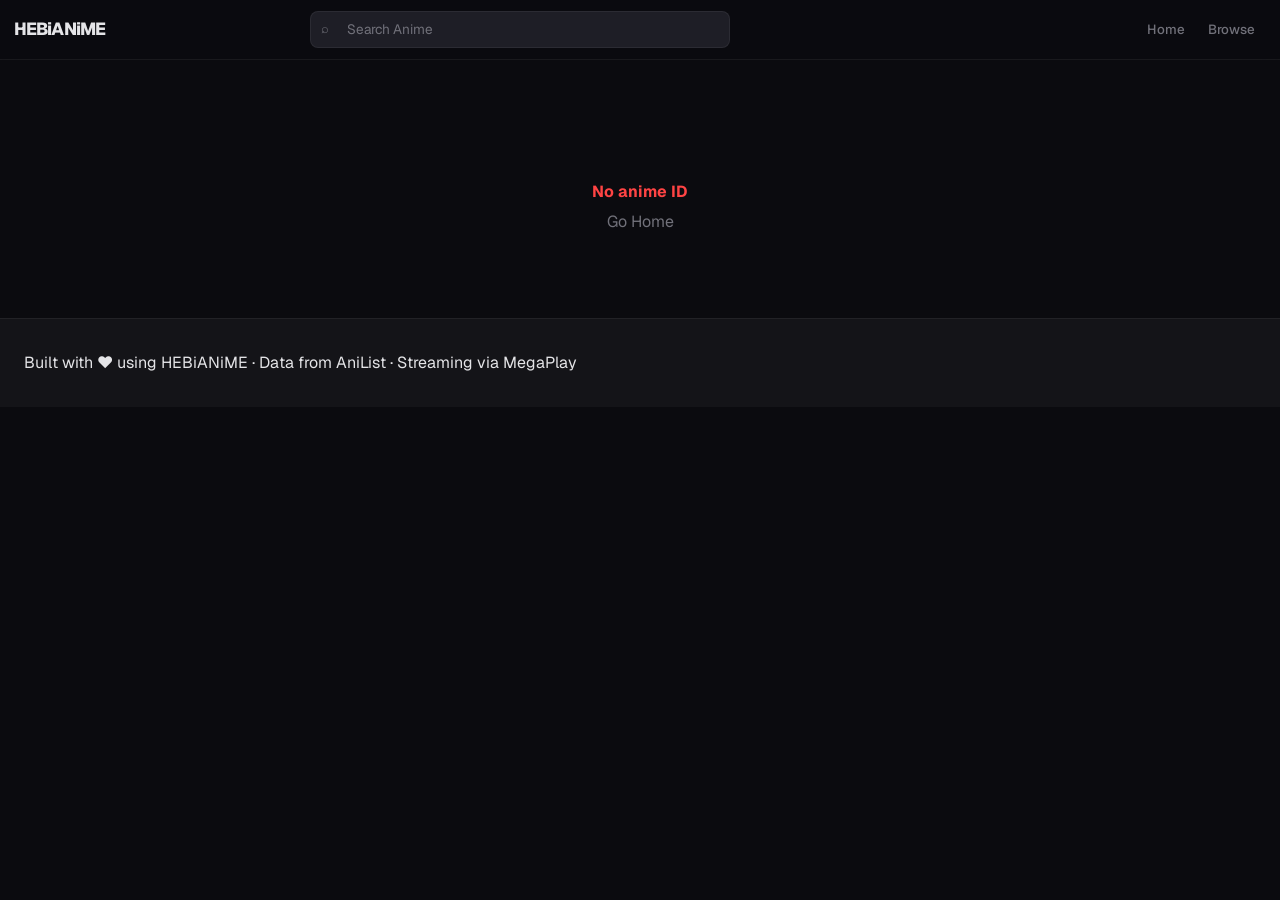
<file: anime.html>
<!DOCTYPE html>
<html lang="en">
<head>
  <meta charset="UTF-8" />
  <meta name="viewport" content="width=device-width, initial-scale=1.0" />
  <title>Anime Details — HEBiANiME</title>

  <!-- SEO Core (updated dynamically by anime.js) -->
  <meta id="meta-desc" name="description" content="Watch this anime in HD on HEBiANiME. Stream subbed and dubbed episodes free." />
  <meta name="robots" content="index, follow, max-image-preview:large, max-snippet:-1" />
  <meta name="author" content="HEBiANiME" />
  <link id="canonical" rel="canonical" href="https://hebianime.com/anime.html" />

  <!-- Open Graph -->
  <meta property="og:type" content="video.tv_show" />
  <meta property="og:site_name" content="HEBiANiME" />
  <meta id="og-title" property="og:title" content="Watch Anime — HEBiANiME" />
  <meta id="og-desc" property="og:description" content="Watch this anime in HD on HEBiANiME." />
  <meta id="og-image" property="og:image" content="https://hebianime.com/og-image.jpg" />
  <meta property="og:image:width" content="460" />
  <meta property="og:image:height" content="650" />
  <meta id="og-url" property="og:url" content="https://hebianime.com/anime.html" />
  <meta property="og:locale" content="en_US" />

  <!-- Twitter Card -->
  <meta name="twitter:card" content="summary_large_image" />
  <meta id="tw-title" name="twitter:title" content="Watch Anime — HEBiANiME" />
  <meta id="tw-desc" name="twitter:description" content="Watch this anime in HD on HEBiANiME." />
  <meta id="tw-image" name="twitter:image" content="https://hebianime.com/og-image.jpg" />

  <!-- PWA + App -->
  <meta name="theme-color" content="#0B0B10" />
  <meta name="format-detection" content="telephone=no" />
  <meta name="apple-mobile-web-app-capable" content="yes" />
  <meta name="apple-mobile-web-app-status-bar-style" content="black-translucent" />
  <meta name="apple-mobile-web-app-title" content="HEBiANiME" />
  <link rel="manifest" href="/manifest.json" />

  <link rel="stylesheet" href="css/style.css" />
  <link rel="preconnect" href="https://fonts.googleapis.com">
  <link rel="preconnect" href="https://fonts.gstatic.com" crossorigin>
  <link href="https://fonts.googleapis.com/css2?family=Bebas+Neue&family=Geist:wght@100..900&family=Inter:wght@400;500;600;700;800;900&display=swap" rel="stylesheet">
  <link rel="stylesheet" href="https://cdnjs.cloudflare.com/ajax/libs/font-awesome/6.5.0/css/all.min.css" />
  <link rel="icon" type="image/jpeg" href="favicon.jpg" />
  <link rel="preconnect" href="https://graphql.anilist.co" />
  <link rel="preconnect" href="https://s4.anilist.co" crossorigin />
  <link rel="dns-prefetch" href="https://graphql.anilist.co" />
  <link rel="dns-prefetch" href="https://s4.anilist.co" />
</head>
<body>

<nav class="navbar">
  <a class="nav-logo" href="index.html">HEBiANiME</a>
  <div class="nav-search-wrap">
    <span class="nav-s-icon">⌕</span>
    <input type="text" id="navSearch" placeholder="Search Anime" autocomplete="off" />
  </div>
  <div class="nav-right">
    <div class="nav-links">
      <a href="index.html">Home</a>
      <a href="search.html">Browse</a>
    </div>
  </div>
</nav>

<main class="main" id="mainContent">
  <div class="loading-wrap" style="min-height:80vh">
    <div class="spinner"></div>
    <p class="loading-text">Loading anime details...</p>
  </div>
</main>

<footer class="footer">
  <p>Built with ❤️ using <span>HEBiANiME</span> · Data from AniList · Streaming via MegaPlay</p>
</footer>

<script src="js/api.js"></script>
<script src="js/anime.js"></script>
<script>
  document.getElementById('navSearch').addEventListener('keydown', (e) => {
    if (e.key === 'Enter' && e.target.value.trim()) {
      window.location.href = `search.html?q=${encodeURIComponent(e.target.value.trim())}`;
    }
  });
</script>
</body>
</html>
</file>
<file: css/style.css>
/* ===== DESIGN SYSTEM — Miruro-inspired ===== */
:root {
  --bg:       #0b0b0f;
  --bg2:      #141418;
  --bg3:      #1e1e26;
  --border:   rgba(255,255,255,0.06);
  --border-h: rgba(255,255,255,0.12);

  --accent:    #B5A8FF;
  --accent-tr: rgba(181,168,255,0.10);
  --orange:    #FF9663;
  --green:     #2ddb6f;
  --red:       #FF4444;

  --text:       #e4e4e7;
  --text-muted: #71717a;
  --text-dim:   #3f3f46;

  --nav-h:    60px;
  --sidebar:  320px;
  --radius:   10px;
  --radius-sm:6px;
  --max-w:    1580px;
}

/* ===== RESET ===== */
*,*::before,*::after{box-sizing:border-box;margin:0;padding:0}
html{scroll-behavior:smooth}
body{
  font-family:'Geist','Inter',-apple-system,'Segoe UI',system-ui,sans-serif;
  background:var(--bg);color:var(--text);line-height:1.5;min-height:100vh;
  -webkit-font-smoothing:antialiased;
}
a{color:inherit;text-decoration:none}
img{display:block;max-width:100%}
button{cursor:pointer;border:none;background:none;font:inherit;color:inherit}
ul,ol{list-style:none}
input,textarea{font:inherit}

::-webkit-scrollbar{width:3px;height:3px}
::-webkit-scrollbar-track{background:transparent}
::-webkit-scrollbar-thumb{background:var(--bg3);border-radius:2px}

/* ===== NAVBAR ===== */
.navbar{
  position:fixed;top:0;left:0;right:0;z-index:200;
  height:var(--nav-h);
  background:rgba(11,11,15,0.8);
  backdrop-filter:blur(24px) saturate(1.6);
  -webkit-backdrop-filter:blur(24px) saturate(1.6);
  border-bottom:1px solid var(--border);
  display:flex;align-items:center;padding:0 14px;gap:10px;
}
.nav-logo{
  font-size:1.1rem;font-weight:800;letter-spacing:-0.05em;
  white-space:nowrap;flex-shrink:0;color:var(--text);
}
.nav-logo em{font-style:normal;color:var(--accent)}
.nav-search-wrap{
  flex:1;max-width:420px;min-width:0;margin:0 auto;
  position:relative;display:flex;align-items:center;
}
.nav-search-wrap input{
  width:100%;padding:7px 68px 7px 36px;
  background:var(--bg3);border:1px solid var(--border);
  border-radius:8px;color:var(--text);font-size:0.85rem;
  outline:none;transition:border-color .2s,background .2s;
}
.nav-search-wrap input:focus{
  border-color:var(--border-h);
  background:var(--bg2);
}
.nav-search-wrap input::placeholder{color:var(--text-muted)}
.nav-s-icon{
  position:absolute;left:11px;top:50%;transform:translateY(-50%);
  font-size:.82rem;color:var(--text-muted);pointer-events:none;
}
.nav-s-kbd{
  position:absolute;right:30px;top:50%;transform:translateY(-50%);
  background:rgba(255,255,255,.06);border:1px solid var(--border);
  border-radius:4px;padding:1px 5px;font-size:.65rem;color:var(--text-muted);pointer-events:none;
}
.nav-s-btn{
  position:absolute;right:9px;top:50%;transform:translateY(-50%);
  font-size:.85rem;color:var(--text-muted);opacity:.7;transition:opacity .15s;
}
.nav-s-btn:hover{opacity:1}
.nav-right{display:flex;align-items:center;gap:4px;margin-left:auto;flex-shrink:0}
.nav-icon-btn{
  width:32px;height:32px;border-radius:8px;
  display:flex;align-items:center;justify-content:center;
  font-size:.85rem;color:var(--text-muted);transition:all .15s;
}
.nav-icon-btn:hover{background:var(--bg3);color:var(--text)}
.nav-links{display:flex;gap:1px;margin-left:6px}
.nav-links a{
  padding:6px 11px;border-radius:7px;
  font-size:.83rem;font-weight:500;color:var(--text-muted);transition:all .15s;
}
.nav-links a:hover{color:var(--text)}
.nav-links a.active{color:var(--text);background:var(--bg3)}

/* ===== MAIN ===== */
.main{padding-top:var(--nav-h)}

/* ===== HERO ===== */
.hero{
  position:relative;
  height:min(600px, calc(82vh - var(--nav-h)));
  min-height:460px;
  overflow:hidden;background:#000;
}
.hero-slide{
  position:absolute;inset:0;opacity:0;
  transition:opacity .75s cubic-bezier(.4,0,.2,1);pointer-events:none;
}
.hero-slide.active{opacity:1;pointer-events:auto}
.hero-slide img{
  width:100%;height:100%;object-fit:cover;object-position:center top;
  filter:brightness(.72) saturate(1.1);
  transform:scale(1.04);
  transition:transform 9s ease;
}
.hero-slide.active img{transform:scale(1)}
.hero-overlay{
  position:absolute;inset:0;
  background:
    linear-gradient(105deg,rgba(11,11,15,1) 0%,rgba(11,11,15,.92) 28%,rgba(11,11,15,.5) 52%,rgba(11,11,15,.1) 72%,transparent 100%),
    linear-gradient(to top,rgba(11,11,15,1) 0%,rgba(11,11,15,.7) 22%,rgba(11,11,15,.2) 50%,transparent 75%);
}
.hero-content{
  position:absolute;bottom:0;left:0;right:0;
  padding:0 48px 72px;max-width:660px;z-index:1;
}
.hero-title{
  font-size:3rem;font-weight:800;line-height:1.08;letter-spacing:-.03em;
  margin-bottom:12px;color:#fff;
  text-shadow:0 2px 40px rgba(0,0,0,.5);
}
.hero-info-row{
  display:flex;align-items:center;gap:8px;flex-wrap:wrap;
  margin-bottom:16px;font-size:.73rem;color:rgba(255,255,255,.55);
}
.hero-info-row span{
  display:flex;align-items:center;gap:5px;
  background:rgba(255,255,255,.08);border:1px solid rgba(255,255,255,.1);
  border-radius:5px;padding:3px 9px;backdrop-filter:blur(4px);
}
.hero-info-row i{font-size:.7rem}
.hero-tags{display:flex;gap:0;flex-wrap:wrap;margin-bottom:12px;font-size:.76rem;color:rgba(255,255,255,.45)}
.hero-tags span+span::before{content:'·';margin:0 8px;opacity:.6}
.hero-desc{
  font-size:.84rem;color:rgba(255,255,255,.5);line-height:1.72;
  display:-webkit-box;-webkit-line-clamp:3;-webkit-box-orient:vertical;overflow:hidden;
  margin-bottom:24px;max-width:500px;
}
.hero-btns{display:flex;gap:12px;flex-wrap:wrap}
.hero-btn{
  display:flex;align-items:center;gap:8px;
  padding:11px 26px;border-radius:9px;font-size:.85rem;font-weight:600;
  border:1px solid rgba(255,255,255,.14);background:rgba(255,255,255,.08);
  backdrop-filter:blur(12px);transition:all .22s;letter-spacing:.01em;
}
.hero-btn:hover{background:rgba(255,255,255,.16);border-color:rgba(255,255,255,.26);transform:translateY(-1px)}
.hero-btn-watch{
  background:var(--accent);border-color:var(--accent);color:#0b0b0f;
  box-shadow:0 4px 24px rgba(181,168,255,.32);
}
.hero-btn-watch:hover{
  background:#c8bdff;border-color:#c8bdff;
  box-shadow:0 8px 32px rgba(181,168,255,.44);
  transform:translateY(-2px);
}

/* Side arrows */
.hero-arrow{
  position:absolute;top:50%;transform:translateY(-50%);
  width:44px;height:44px;border-radius:50%;
  background:rgba(0,0,0,.42);border:1px solid rgba(255,255,255,.14);
  backdrop-filter:blur(8px);
  display:none;align-items:center;justify-content:center;
  font-size:.85rem;color:rgba(255,255,255,.8);
  z-index:2;cursor:pointer;transition:all .2s;
}
.hero-arrow-l{left:16px}
.hero-arrow-r{right:16px}
.hero-arrow:hover{background:rgba(0,0,0,.66);color:#fff;border-color:rgba(255,255,255,.28)}

/* Dots row at bottom */
.hero-dots-row{
  position:absolute;bottom:22px;left:50%;transform:translateX(-50%);
  z-index:2;display:none;
}
.hero-dots{display:flex;gap:8px;align-items:center}
.hero-dot{
  width:8px;height:8px;border-radius:50%;padding:0;
  background:rgba(255,255,255,.3);border:none;
  transition:all .35s cubic-bezier(.4,0,.2,1);cursor:pointer;
}
.hero-dot.active{
  width:26px;border-radius:4px;
  background:#e53e3e;
}

/* ===== GENRE TABS ===== */
.genre-row-wrap{
  position:relative;background:var(--bg);
  border-bottom:1px solid var(--border);
}
.genre-row{
  display:flex;overflow-x:auto;padding:0 20px;
  -webkit-overflow-scrolling:touch;
  mask:linear-gradient(to right,transparent,black 3%,black 97%,transparent);
}
.genre-row::-webkit-scrollbar{height:0}
.genre-tab{
  padding:11px 14px;white-space:nowrap;font-size:.8rem;font-weight:500;
  color:var(--text-muted);border-bottom:2px solid transparent;
  transition:all .15s;cursor:pointer;flex-shrink:0;user-select:none;
}
.genre-tab:hover{color:var(--text)}
.genre-tab.active{color:var(--text);border-bottom-color:var(--accent);font-weight:600}
.genre-row-scroll{
  position:absolute;top:0;bottom:0;width:32px;
  display:flex;align-items:center;justify-content:center;
  font-size:.9rem;color:var(--text-muted);cursor:pointer;z-index:2;
}
.genre-row-scroll.l{left:0;background:linear-gradient(to right,var(--bg) 60%,transparent)}
.genre-row-scroll.r{right:0;background:linear-gradient(to left,var(--bg) 60%,transparent)}

/* ===== CONTENT LAYOUT ===== */
.content-wrap{
  display:flex;align-items:flex-start;gap:20px;
  max-width:var(--max-w);margin:0 auto;padding:20px 20px;
}
.content-main{flex:1;min-width:0}
.content-sidebar{width:var(--sidebar);flex-shrink:0}

/* ===== TABS + PAGINATION ===== */
.main-tabs-row{
  display:flex;align-items:center;justify-content:space-between;
  margin-bottom:14px;
}
.tab-pills{display:flex;gap:3px;background:var(--bg2);padding:3px;border-radius:9px;border:1px solid var(--border)}
.tab-pill{
  padding:5px 14px;border-radius:7px;font-size:.78rem;font-weight:500;
  color:var(--text-muted);transition:all .18s;
}
.tab-pill:hover{color:var(--text)}
.tab-pill.active{
  background:var(--bg3);color:var(--text);font-weight:600;
  box-shadow:0 1px 4px rgba(0,0,0,.4);
}
.pager{display:flex;align-items:center;gap:6px;font-size:.82rem}
.pager-btn{
  width:28px;height:28px;border-radius:7px;
  background:var(--bg2);border:1px solid var(--border);
  display:flex;align-items:center;justify-content:center;
  font-size:.72rem;color:var(--text-muted);transition:all .15s;
}
.pager-btn:hover{border-color:var(--border-h);color:var(--text);background:var(--bg3)}
.pager-btn:disabled{opacity:.3;pointer-events:none}
.pager-num{font-weight:600;color:var(--text);font-size:.82rem;min-width:16px;text-align:center}

/* ===== MAIN GRID CARDS ===== */
.m-grid{
  display:grid;
  grid-template-columns:repeat(auto-fill,minmax(140px,1fr));
  gap:12px;margin-bottom:24px;
}
.m-card{
  border-radius:var(--radius);overflow:hidden;cursor:pointer;
  transition:transform .25s ease,opacity .25s ease;
}
.m-card:hover{transform:translateY(-4px);opacity:.92}
.m-card-poster{
  position:relative;aspect-ratio:2/3;overflow:hidden;
  background:var(--bg3);border-radius:var(--radius);
}
.m-card-poster img{width:100%;height:100%;object-fit:cover;transition:transform .4s ease}
.m-card:hover .m-card-poster img{transform:scale(1.05)}
.m-dot{
  position:absolute;bottom:8px;left:8px;
  width:7px;height:7px;border-radius:50%;
  border:1.5px solid rgba(0,0,0,.6);
}
.m-dot.g{background:var(--green);box-shadow:0 0 6px var(--green)}
.m-dot.o{background:var(--orange);box-shadow:0 0 6px var(--orange)}
.m-dot.d{background:var(--text-muted)}
.m-card-body{padding:7px 2px 2px}
.m-card-title{
  font-size:.76rem;font-weight:500;line-height:1.35;
  display:-webkit-box;-webkit-line-clamp:2;-webkit-box-orient:vertical;overflow:hidden;
  margin-bottom:4px;color:var(--text);
}
.m-card-meta{font-size:.67rem;color:var(--text-muted);display:flex;gap:5px;flex-wrap:wrap;align-items:center}

/* ===== SCORE BADGE ===== */
.m-score-badge{
  position:absolute;top:8px;right:8px;
  background:rgba(0,0,0,.75);backdrop-filter:blur(6px);
  padding:2px 7px;border-radius:6px;
  font-size:.68rem;font-weight:700;color:#fbbf24;
  display:flex;align-items:center;gap:3px;
}

/* ===== ICON COLORS ===== */
.m-card-meta .fa-star,
.hero-info-row .fa-star,
.b-meta .fa-star,
.sb-meta .fa-star{color:#fbbf24}
.b-meta .fa-star,.sb-meta .fa-star{font-size:.63rem}
.b-meta,.sb-meta{font-size:.67rem}

/* ===== SKELETON ===== */
.skel{
  background:linear-gradient(90deg,var(--bg2) 25%,var(--bg3) 50%,var(--bg2) 75%);
  background-size:200% 100%;animation:shimmer 1.4s infinite;border-radius:var(--radius);
}
@keyframes shimmer{to{background-position:-200% 0}}
.skel-poster{aspect-ratio:2/3;border-radius:var(--radius);width:100%}
.skel-line{height:8px;border-radius:4px;margin-top:6px}
.skel-line.s{width:55%}

/* ===== SECTION HEADER ===== */
.s-header{display:flex;align-items:center;justify-content:space-between;margin-bottom:12px}
.s-title{
  font-size:.88rem;font-weight:700;letter-spacing:.01em;
  display:flex;align-items:center;gap:7px;color:var(--text);
}
.s-title i{color:var(--accent);font-size:.78rem;opacity:.9}
.s-more{
  font-size:.78rem;color:var(--text-muted);transition:color .15s;
  display:flex;align-items:center;gap:3px;
}
.s-more:hover{color:var(--text)}

/* ===== LIST ITEMS (JUST FINISHED / TOP MOVIES) ===== */
.bottom-row{display:grid;grid-template-columns:1fr 1fr;gap:16px;margin-top:8px}
.b-section{min-width:0}
.b-item{
  display:flex;gap:10px;align-items:flex-start;
  padding:8px 6px;border-bottom:1px solid var(--border);
  border-radius:8px;cursor:pointer;transition:background .15s;
}
.b-item:last-child{border-bottom:none}
.b-item:hover{background:rgba(255,255,255,.03)}
.b-item:hover .b-title{color:var(--accent)}
.b-thumb{
  width:50px;height:70px;flex-shrink:0;border-radius:6px;
  overflow:hidden;background:var(--bg3);
}
.b-thumb img{width:100%;height:100%;object-fit:cover}
.b-body{flex:1;min-width:0;padding-top:1px}
.b-status{display:flex;align-items:center;gap:4px;font-size:.65rem;color:var(--text-muted);margin-bottom:3px}
.b-dot{width:5px;height:5px;border-radius:50%;background:var(--green);flex-shrink:0}
.b-dot.o{background:var(--orange)}
.b-dot.d{background:var(--text-muted)}
.b-title{
  font-size:.76rem;font-weight:600;line-height:1.3;
  display:-webkit-box;-webkit-line-clamp:2;-webkit-box-orient:vertical;overflow:hidden;
  margin-bottom:3px;transition:color .15s;
}
.b-meta{font-size:.66rem;color:var(--text-muted)}

/* ===== SIDEBAR ===== */
.sb-section{margin-bottom:22px}
.sb-item{
  display:flex;gap:10px;align-items:center;
  padding:7px 6px;border-bottom:1px solid var(--border);
  border-radius:8px;cursor:pointer;transition:background .15s;
}
.sb-item:last-child{border-bottom:none}
.sb-item:hover{background:rgba(255,255,255,.04)}
.sb-item:hover .sb-title{color:var(--accent)}
.sb-thumb{width:42px;height:60px;flex-shrink:0;border-radius:6px;overflow:hidden;background:var(--bg3)}
.sb-thumb img{width:100%;height:100%;object-fit:cover}
.sb-body{flex:1;min-width:0}
.sb-status{display:flex;align-items:center;gap:4px;font-size:.63rem;color:var(--text-muted);margin-bottom:2px}
.sb-dot{width:5px;height:5px;border-radius:50%;flex-shrink:0;background:var(--green)}
.sb-dot.o{background:var(--orange)}
.sb-dot.d{background:var(--text-muted)}
.sb-title{
  font-size:.75rem;font-weight:600;line-height:1.3;
  display:-webkit-box;-webkit-line-clamp:2;-webkit-box-orient:vertical;overflow:hidden;
  transition:color .15s;
}
.sb-meta{font-size:.65rem;color:var(--text-muted);margin-top:2px}

/* ===== SCHEDULE ===== */
.sched-days{
  display:flex;overflow-x:auto;margin-bottom:10px;border-bottom:1px solid var(--border);
}
.sched-days::-webkit-scrollbar{height:0}
.sched-day{
  padding:7px 9px;font-size:.72rem;color:var(--text-muted);
  border-bottom:2px solid transparent;cursor:pointer;white-space:nowrap;
  transition:all .15s;flex-shrink:0;text-align:center;
}
.sched-day:hover{color:var(--text)}
.sched-day.active{color:var(--text);font-weight:600;border-bottom-color:var(--accent)}
.sched-day small{display:block;font-size:.58rem;color:var(--text-dim);margin-top:1px}
.sched-time-group{margin-bottom:4px}
.sched-time{font-size:.67rem;color:var(--text-muted);padding:4px 0 2px;font-weight:600}
.sched-ep{
  display:flex;align-items:center;justify-content:space-between;
  padding:5px 0;border-bottom:1px solid var(--border);cursor:pointer;
  transition:color .15s;font-size:.74rem;gap:6px;
}
.sched-ep:hover{color:var(--accent)}
.sched-ep-name{flex:1;min-width:0;overflow:hidden;text-overflow:ellipsis;white-space:nowrap}
.sched-ep-badge{
  background:rgba(181,168,255,.08);border:1px solid rgba(181,168,255,.16);
  border-radius:5px;padding:2px 6px;font-size:.6rem;font-weight:600;
  color:var(--accent);white-space:nowrap;flex-shrink:0;
}
.sched-more{
  text-align:center;padding:10px 0;font-size:.74rem;
  color:var(--text-muted);cursor:pointer;transition:color .15s;
}
.sched-more:hover{color:var(--text)}

/* ===== SPINNER ===== */
.loading-wrap{display:flex;align-items:center;justify-content:center;padding:32px;flex-direction:column;gap:10px}
.spinner{
  width:24px;height:24px;border-radius:50%;
  border:2px solid var(--bg3);border-top-color:var(--accent);
  animation:spin .8s linear infinite;
}
@keyframes spin{to{transform:rotate(360deg)}}
.loading-text{font-size:.78rem;color:var(--text-muted)}

/* ===== ERROR ===== */
.error-wrap{text-align:center;padding:60px 16px;color:var(--text-muted)}
.error-wrap h3{color:var(--red);margin-bottom:6px;font-size:1rem}

/* ===== SEARCH PAGE ===== */
.search-hero{
  background:var(--bg2);padding:48px 20px;
  text-align:center;border-bottom:1px solid var(--border);
}
.search-hero h1{
  font-size:1.9rem;font-weight:800;margin-bottom:20px;letter-spacing:-.03em;
  background:linear-gradient(45deg,var(--accent),#e4e4e7);
  -webkit-background-clip:text;-webkit-text-fill-color:transparent;background-clip:text;
}
.search-bar{
  max-width:520px;margin:0 auto;position:relative;display:flex;
}
.search-bar input{
  flex:1;padding:12px 18px 12px 44px;
  background:var(--bg3);border:1px solid var(--border);
  border-radius:10px;color:var(--text);font-size:.9rem;outline:none;transition:border-color .15s;
}
.search-bar input:focus{border-color:var(--border-h)}
.search-bar input::placeholder{color:var(--text-muted)}
.search-bar .s-icon{
  position:absolute;left:15px;top:50%;transform:translateY(-50%);
  font-size:1rem;color:var(--text-muted);
}
.genre-chips{display:flex;gap:6px;flex-wrap:wrap;justify-content:center;margin-top:16px}
.genre-chip{
  padding:5px 14px;border-radius:20px;
  background:var(--bg3);border:1px solid var(--border);
  color:var(--text-muted);font-size:.76rem;font-weight:500;
  cursor:pointer;transition:all .15s;
}
.genre-chip:hover{border-color:var(--accent);color:var(--accent)}
.genre-chip.active{background:var(--accent);color:#0b0b0f;border-color:var(--accent)}
.search-results-header{color:var(--text-muted);font-size:.83rem;margin-bottom:14px}
.search-results-header span{color:var(--accent);font-weight:600}

/* ===== ANIME CARD (search/other pages) ===== */
.anime-grid{
  display:grid;
  grid-template-columns:repeat(auto-fill,minmax(140px,1fr));
  gap:12px;
}
.anime-card{
  border-radius:var(--radius);overflow:hidden;cursor:pointer;
  background:var(--bg3);
  transition:all .22s;
}
.anime-card:hover{transform:translateY(-4px);box-shadow:0 8px 28px rgba(0,0,0,.45)}
.card-img-wrap{position:relative;aspect-ratio:2/3;overflow:hidden}
.card-img-wrap img{width:100%;height:100%;object-fit:cover;transition:transform .4s}
.anime-card:hover .card-img-wrap img{transform:scale(1.05)}
.card-score{
  position:absolute;top:7px;right:7px;
  background:rgba(0,0,0,.75);backdrop-filter:blur(6px);
  padding:2px 6px;border-radius:5px;font-size:.68rem;font-weight:700;color:#fbbf24;
}
.card-ep-badge{
  position:absolute;bottom:7px;left:7px;
  background:var(--accent);padding:1px 7px;border-radius:5px;
  font-size:.64rem;font-weight:700;color:#0b0b0f;
}
.card-info{padding:8px 7px}
.card-title{
  font-size:.75rem;font-weight:600;line-height:1.3;
  display:-webkit-box;-webkit-line-clamp:2;-webkit-box-orient:vertical;overflow:hidden;
  margin-bottom:5px;
}
.card-tags{display:flex;gap:3px;flex-wrap:wrap}
.card-tag{
  font-size:.63rem;padding:2px 6px;border-radius:4px;
  background:rgba(181,168,255,.08);color:var(--accent);font-weight:500;
}

/* ===== ANIME DETAIL ===== */
.anime-banner{position:relative;height:320px;overflow:hidden}
.anime-banner img{width:100%;height:100%;object-fit:cover;filter:brightness(.3) saturate(1.2)}
.anime-banner::after{
  content:'';position:absolute;inset:0;
  background:linear-gradient(to top,var(--bg) 0%,transparent 60%);
}
.anime-detail{
  padding:0 20px 40px;margin-top:-100px;position:relative;z-index:1;
  display:grid;grid-template-columns:190px 1fr;gap:28px;
  max-width:1100px;margin-left:auto;margin-right:auto;
}
.anime-poster img{width:190px;border-radius:var(--radius);box-shadow:0 8px 32px rgba(0,0,0,.7)}
.anime-info-main{padding-top:110px}
.anime-title-main{font-size:1.9rem;font-weight:800;margin-bottom:4px;line-height:1.2;letter-spacing:-.02em}
.anime-title-native{font-size:.88rem;color:var(--text-muted);margin-bottom:14px}
.anime-stats{display:flex;gap:10px;flex-wrap:wrap;margin-bottom:16px}
.stat-box{
  background:var(--bg2);border:1px solid var(--border);
  border-radius:8px;padding:8px 14px;text-align:center;
}
.stat-val{font-size:1.15rem;font-weight:800;color:var(--accent)}
.stat-lbl{font-size:.63rem;color:var(--text-dim);text-transform:uppercase;letter-spacing:.06em}
.anime-genres{display:flex;gap:6px;flex-wrap:wrap;margin-bottom:16px}
.genre-badge{
  padding:3px 11px;border-radius:20px;
  background:rgba(181,168,255,.08);border:1px solid rgba(181,168,255,.18);
  color:var(--accent);font-size:.74rem;font-weight:600;cursor:pointer;transition:all .15s;
}
.genre-badge:hover{background:rgba(181,168,255,.18)}
.anime-desc{color:var(--text-muted);font-size:.88rem;line-height:1.75;margin-bottom:20px}
.anime-desc.collapsed{display:-webkit-box;-webkit-line-clamp:4;-webkit-box-orient:vertical;overflow:hidden}
.status-badge{
  display:inline-flex;align-items:center;gap:5px;
  padding:3px 9px;border-radius:20px;font-size:.7rem;font-weight:700;
}
.status-RELEASING{background:rgba(45,219,111,.1);color:var(--green);border:1px solid rgba(45,219,111,.2)}
.status-FINISHED{background:rgba(181,168,255,.1);color:var(--accent);border:1px solid rgba(181,168,255,.2)}
.status-NOT_YET_RELEASED{background:rgba(255,150,99,.1);color:var(--orange);border:1px solid rgba(255,150,99,.2)}
.status-dot{width:5px;height:5px;border-radius:50%;background:currentColor}

/* ===== EPISODES ===== */
.episodes-section{padding:0 20px 40px;max-width:1100px;margin:0 auto}
.lang-toggle{display:flex;background:var(--bg2);border-radius:8px;border:1px solid var(--border);overflow:hidden}
.lang-btn{padding:6px 16px;font-size:.78rem;font-weight:600;transition:all .15s;color:var(--text-muted)}
.lang-btn.active{background:var(--accent);color:#0b0b0f}
.ep-controls{display:flex;gap:8px;align-items:center;flex-wrap:wrap;margin-bottom:12px}
.ep-search{
  padding:6px 12px;background:var(--bg2);border:1px solid var(--border);
  border-radius:7px;color:var(--text);font-size:.8rem;outline:none;width:140px;
}
.ep-search:focus{border-color:var(--accent)}
.ep-grid{display:grid;grid-template-columns:repeat(auto-fill,minmax(52px,1fr));gap:5px}
.ep-btn{
  aspect-ratio:1;border-radius:7px;font-size:.78rem;font-weight:600;
  background:var(--bg2);border:1px solid var(--border);
  color:var(--text-muted);transition:all .15s;
}
.ep-btn:hover{background:rgba(181,168,255,.12);border-color:rgba(181,168,255,.3);color:var(--text)}
.ep-btn.active{background:var(--accent);border-color:var(--accent);color:#0b0b0f;box-shadow:0 2px 10px rgba(181,168,255,.3)}

/* ===== WATCH PAGE ===== */
.watch-layout{
  display:grid;grid-template-columns:1fr 300px;gap:12px;
  max-width:1400px;margin:0 auto;padding:16px 12px;
}
.player-wrap{background:#000;border-radius:var(--radius);overflow:hidden}
.player-wrap iframe{display:block;width:100%;aspect-ratio:16/9;border:none}
.player-controls{
  padding:14px;background:var(--bg2);
  border:1px solid var(--border);border-top:none;
  border-radius:0 0 var(--radius) var(--radius);
}
.player-title{font-size:1rem;font-weight:700;margin-bottom:5px}
.player-ep-info{color:var(--text-muted);font-size:.8rem;margin-bottom:10px}
.player-nav{display:flex;gap:8px;align-items:center}
.sidebar-card{background:var(--bg2);border:1px solid var(--border);border-radius:var(--radius);overflow:hidden}
.sidebar-header{
  padding:10px 14px;border-bottom:1px solid var(--border);
  font-weight:700;font-size:.84rem;display:flex;align-items:center;justify-content:space-between;
}
.sidebar-ep-list{max-height:400px;overflow-y:auto;padding:6px}
.sidebar-ep{
  padding:7px 8px;border-radius:7px;cursor:pointer;
  display:flex;align-items:center;gap:8px;transition:background .12s;margin-bottom:3px;
}
.sidebar-ep:hover{background:rgba(181,168,255,.07)}
.sidebar-ep.active{background:rgba(181,168,255,.14);border:1px solid rgba(181,168,255,.25)}
.ep-num{
  width:30px;height:30px;border-radius:7px;
  background:var(--bg3);display:flex;align-items:center;justify-content:center;
  font-size:.75rem;font-weight:700;flex-shrink:0;color:var(--text-muted);
}
.sidebar-ep.active .ep-num{background:var(--accent);color:#0b0b0f}
.ep-label{font-size:.75rem;color:var(--text-muted)}
.ep-label strong{display:block;color:var(--text);font-size:.77rem}
.sidebar-anime-thumb{width:100%;aspect-ratio:16/7;object-fit:cover}
.sidebar-anime-info{padding:10px}
.sidebar-anime-title{font-weight:700;margin-bottom:3px;font-size:.84rem}
.sidebar-anime-meta{font-size:.7rem;color:var(--text-muted)}

/* ===== BUTTONS ===== */
.btn{
  display:inline-flex;align-items:center;gap:7px;
  padding:9px 20px;border-radius:8px;
  font-size:.84rem;font-weight:600;transition:all .15s;white-space:nowrap;
}
.btn-primary{background:var(--accent);color:#0b0b0f;border:1px solid var(--accent)}
.btn-primary:hover{opacity:.88;transform:translateY(-1px)}
.btn-secondary{background:transparent;color:var(--text);border:1px solid var(--border)}
.btn-secondary:hover{border-color:var(--border-h);background:var(--bg3)}
.btn-sm{padding:5px 12px;font-size:.77rem;border-radius:6px}
.btn-ghost{color:var(--text-muted);padding:7px 12px;border-radius:7px}
.btn-ghost:hover{background:var(--bg3);color:var(--text)}

/* ===== WATCH PAGE v3 — Miruro exact ===== */

/* Layout */
.wp-wrap{display:grid;grid-template-columns:1fr 400px;min-height:calc(100vh - var(--nav-h));align-items:start}
.wp-main{border-right:1px solid var(--border);min-width:0}

/* Title bar */
.wp-bar{display:flex;align-items:center;justify-content:space-between;padding:13px 18px;background:var(--bg2);border-bottom:1px solid var(--border);gap:12px}
.wp-bar-left{display:flex;align-items:baseline;gap:8px;min-width:0;flex:1}
.wp-ep-num{font-size:1.2rem;font-weight:700;color:var(--text);white-space:nowrap;flex-shrink:0}
.wp-ep-name{font-size:1.1rem;font-weight:600;color:var(--text);white-space:nowrap;overflow:hidden;text-overflow:ellipsis}
.wp-bar-right{display:flex;align-items:center;gap:8px;flex-shrink:0}
.wp-lang-seg{display:flex;background:var(--bg3);border:1px solid var(--border);border-radius:7px;overflow:hidden}
.wp-lbtn{padding:5px 13px;font-size:.74rem;font-weight:600;color:var(--text-muted);transition:all .15s;display:flex;align-items:center;gap:5px}
.wp-lbtn.on{background:var(--accent);color:#0b0b0f}
.wp-lbtn i{font-size:.63rem}

/* Player */
.wp-player{background:#000;aspect-ratio:16/9;width:100%}
.wp-player iframe{display:block;width:100%;height:100%;border:none}

/* Info bar */
.wp-info{display:flex;align-items:center;justify-content:space-between;flex-wrap:wrap;gap:8px;padding:10px 16px;background:var(--bg2);border-bottom:1px solid var(--border)}
.wp-pills{display:flex;gap:6px;flex-wrap:wrap}
.wp-pill{display:flex;align-items:center;gap:5px;font-size:.72rem;color:var(--text-muted);background:var(--bg3);border:1px solid var(--border);border-radius:6px;padding:3px 9px}
.wp-acts{display:flex;gap:7px;align-items:center}
.wp-act{display:inline-flex;align-items:center;gap:5px;padding:5px 12px;border-radius:7px;font-size:.74rem;font-weight:500;background:var(--bg3);border:1px solid var(--border);color:var(--text-muted);transition:all .15s;cursor:pointer}
.wp-act:hover{border-color:var(--border-h);color:var(--text)}
.wp-act-nav{display:inline-flex;align-items:center;justify-content:center;width:30px;height:30px;border-radius:7px;background:var(--bg3);border:1px solid var(--border);color:var(--text-muted);transition:all .15s;cursor:pointer;font-size:.8rem}
.wp-act-nav:hover{border-color:var(--border-h);color:var(--text)}

/* Next airing countdown */
.wp-next-air{padding:8px 16px;background:var(--bg2);border-bottom:1px solid var(--border);font-size:.75rem;color:var(--text-muted);display:flex;align-items:center;gap:7px}
.wp-next-air i{color:var(--accent)}
.wp-next-air strong{color:var(--text)}

/* External streaming links */
.wp-extlinks{display:flex;gap:8px;flex-wrap:wrap;padding:12px 16px;background:var(--bg2);border-bottom:1px solid var(--border)}
.wp-extlink{display:inline-flex;align-items:center;gap:6px;padding:5px 13px;border-radius:7px;font-size:.74rem;font-weight:600;background:var(--bg3);border:1px solid var(--border);color:var(--text-muted);text-decoration:none;transition:all .15s}
.wp-extlink:hover{border-color:var(--border-h);color:var(--text)}
.wp-extlink i{font-size:.65rem;color:var(--accent)}

/* Anime info card */
.wp-card{display:flex;gap:20px;padding:20px 16px;background:var(--bg2);border-bottom:1px solid var(--border)}
.wp-card-left{display:flex;flex-direction:column;gap:8px;width:130px;flex-shrink:0}
.wp-poster{width:130px;aspect-ratio:2/3;object-fit:cover;border-radius:8px;display:block;cursor:pointer;transition:opacity .15s}
.wp-poster:hover{opacity:.85}
.wp-poster-btns{display:flex;gap:6px}
.wp-trailer-btn{flex:1;text-align:center;padding:7px 4px;border-radius:6px;background:var(--bg3);border:1px solid var(--border);font-size:.66rem;font-weight:700;letter-spacing:.04em;color:var(--text);cursor:pointer;text-decoration:none;transition:all .15s;display:flex;align-items:center;justify-content:center}
.wp-trailer-btn:hover{border-color:var(--border-h)}
.wp-trailer-no{color:var(--text-muted);cursor:default}
.wp-add-btn{width:30px;display:flex;align-items:center;justify-content:center;background:var(--bg3);border:1px solid var(--border);border-radius:6px;color:var(--text-muted);text-decoration:none;font-size:.82rem;flex-shrink:0;transition:all .15s;padding:7px 0}
.wp-add-btn:hover{border-color:var(--border-h);color:var(--text)}
.wp-src-links{display:flex;gap:6px}
.wp-src-link{flex:1;text-align:center;padding:5px;border-radius:6px;background:var(--bg3);border:1px solid var(--border);font-size:.7rem;font-weight:700;text-decoration:none;transition:all .15s;color:var(--text-muted)}
.wp-al{color:#02a9ff;border-color:rgba(2,169,255,.2)}
.wp-al:hover{background:rgba(2,169,255,.08)}
.wp-mal{color:#2e51a2;border-color:rgba(46,81,162,.3)}
.wp-mal:hover{background:rgba(46,81,162,.08)}
.wp-card-right{flex:1;min-width:0}
.wp-ctitle{font-size:1.08rem;font-weight:700;margin-bottom:3px;cursor:pointer;transition:color .15s;line-height:1.3}
.wp-ctitle:hover{color:var(--accent)}
.wp-cnative{font-size:.78rem;color:var(--text-muted);font-style:italic;margin-bottom:10px}
.wp-cgenres{display:flex;gap:6px;flex-wrap:wrap;margin-bottom:10px}
.wp-ctag{padding:3px 11px;border-radius:20px;font-size:.7rem;font-weight:600;background:rgba(251,191,36,.12);border:1px solid rgba(251,191,36,.22);color:#f59e0b}
.wp-cdesc{font-size:.78rem;color:var(--text-muted);line-height:1.65;margin-bottom:14px;background:var(--bg3);border:1px solid var(--border);border-radius:8px;padding:10px 12px;display:-webkit-box;-webkit-line-clamp:4;-webkit-box-orient:vertical;overflow:hidden}
.wp-dg{display:grid;grid-template-columns:1fr 1fr;gap:6px 20px;font-size:.75rem}
.wp-dr{display:flex;gap:6px;color:var(--text-muted)}
.wp-dr strong{color:var(--text);font-weight:600}
.wp-detail-link{color:var(--accent);text-decoration:none}
.wp-detail-link:hover{text-decoration:underline}

/* ── RIGHT SIDEBAR ── */
.wp-sidebar{display:flex;flex-direction:column;border-left:1px solid var(--border)}
.wp-ep-section{position:sticky;top:var(--nav-h);height:calc(100vh - var(--nav-h));display:flex;flex-direction:column;background:var(--bg2);overflow:hidden}
.wp-ep-controls{flex-shrink:0}
.wp-ranges{display:flex;gap:6px;flex-wrap:wrap;padding:10px 12px;border-bottom:1px solid var(--border)}
.wep-range{padding:4px 10px;border-radius:6px;font-size:.72rem;font-weight:600;background:var(--bg3);border:1px solid var(--border);color:var(--text-muted);transition:all .15s;cursor:pointer}
.wep-range:hover{border-color:var(--border-h);color:var(--text)}
.wep-range.active{background:rgba(181,168,255,.1);border-color:rgba(181,168,255,.3);color:var(--accent)}
.wp-ep-ctrl-row{display:flex;gap:8px;align-items:center;padding:8px 12px;border-bottom:1px solid var(--border)}
.wp-filter-wrap{position:relative;flex:1}
.wp-fi{position:absolute;left:10px;top:50%;transform:translateY(-50%);font-size:.7rem;color:var(--text-muted);pointer-events:none}
.wp-filter{width:100%;padding:7px 10px 7px 28px;background:var(--bg3);border:1px solid var(--border);border-radius:7px;color:var(--text);font-size:.77rem;outline:none;transition:border-color .15s;font-family:inherit}
.wp-filter:focus{border-color:var(--border-h)}
.wp-filter::placeholder{color:var(--text-muted)}
.wp-view-btn{width:30px;height:30px;border-radius:6px;display:flex;align-items:center;justify-content:center;background:var(--bg3);border:1px solid var(--border);color:var(--text-muted);font-size:.72rem;cursor:pointer;transition:all .15s;flex-shrink:0}
.wp-view-btn:hover{border-color:var(--border-h);color:var(--text)}
.wp-eplist{overflow-y:auto;flex:1}
.wp-eplist::-webkit-scrollbar{width:3px}
.wp-eplist::-webkit-scrollbar-thumb{background:var(--bg3);border-radius:2px}

/* Episode cards */
.wep-card{display:flex;gap:10px;padding:10px 12px;border-bottom:1px solid var(--border);cursor:pointer;transition:background .15s}
.wep-card:hover{background:rgba(255,255,255,.03)}
.wep-card.active{background:rgba(181,168,255,.06)}
.wep-card.active .wep-title{color:var(--accent)}
.wep-thumb{width:160px;flex-shrink:0;aspect-ratio:16/9;border-radius:6px;overflow:hidden;position:relative;background:var(--bg3)}
.wep-thumb img{width:100%;height:100%;object-fit:cover;display:block;transition:transform .3s}
.wep-thumb:not(.has-real) img{filter:brightness(.65)}
.wep-card:hover .wep-thumb img{transform:scale(1.04)}
.wep-badge{position:absolute;bottom:5px;left:5px;background:rgba(0,0,0,.82);color:#fff;font-size:.6rem;font-weight:700;padding:2px 6px;border-radius:4px;letter-spacing:.02em}
.wep-body{flex:1;min-width:0;display:flex;flex-direction:column;justify-content:space-between;gap:4px}
.wep-title{font-size:.76rem;font-weight:600;line-height:1.35;color:var(--text);transition:color .15s;display:-webkit-box;-webkit-line-clamp:3;-webkit-box-orient:vertical;overflow:hidden}
.wep-foot{display:flex;justify-content:flex-end;margin-top:auto;padding-top:4px}
.wep-date{font-size:.62rem;color:var(--text-muted)}

/* Grid mode */
.wp-eplist.grid-mode{display:grid;grid-template-columns:1fr 1fr;gap:7px;padding:8px}
.wp-eplist.grid-mode .wep-card{flex-direction:column;padding:0;border-bottom:none;border-radius:8px;overflow:hidden;border:1px solid var(--border);background:var(--bg3)}
.wp-eplist.grid-mode .wep-card:hover{border-color:var(--border-h)}
.wp-eplist.grid-mode .wep-card.active{border-color:rgba(181,168,255,.4)}
.wp-eplist.grid-mode .wep-thumb{width:100%;border-radius:0}
.wp-eplist.grid-mode .wep-body{padding:7px 8px 8px;gap:2px}
.wp-eplist.grid-mode .wep-title{font-size:.68rem;-webkit-line-clamp:2}
.wp-eplist.grid-mode .wep-foot{font-size:.58rem}

/* Sidebar recommendations */
.wp-sidebar-recs{background:var(--bg2);border-top:1px solid var(--border);flex-shrink:0}
.wp-srec-hd{display:flex;align-items:center;gap:7px;padding:13px 14px;border-bottom:1px solid var(--border);font-size:.72rem;font-weight:700;letter-spacing:.06em;color:var(--text-muted)}
.wp-srec-hd i{color:var(--accent);font-size:.72rem}
.wp-srec{display:flex;gap:10px;padding:10px 12px;border-bottom:1px solid var(--border);cursor:pointer;transition:background .15s}
.wp-srec:hover{background:rgba(255,255,255,.03)}
.wp-srec-img-wrap{width:100px;height:65px;flex-shrink:0;border-radius:6px;overflow:hidden;background:var(--bg3)}
.wp-srec-img-wrap img{width:100%;height:100%;object-fit:cover;display:block}
.wp-srec-body{flex:1;min-width:0;display:flex;align-items:flex-start;gap:8px}
.wp-srec-dot{width:7px;height:7px;border-radius:50%;background:#60a5fa;flex-shrink:0;margin-top:5px}
.wp-srec-info{flex:1;min-width:0}
.wp-srec-title{font-size:.8rem;font-weight:600;color:var(--text);line-height:1.3;display:-webkit-box;-webkit-line-clamp:2;-webkit-box-orient:vertical;overflow:hidden;margin-bottom:3px}
.wp-srec-meta{display:flex;gap:6px;align-items:center;flex-wrap:wrap;font-size:.68rem;color:var(--text-muted)}
.wp-srec-meta i{font-size:.6rem}

/* Watch responsive */
@media(max-width:1000px){
  .wp-wrap{grid-template-columns:1fr 350px}
}
@media(max-width:900px){
  .wp-wrap{grid-template-columns:1fr}
  .wp-sidebar{border-left:none;border-top:1px solid var(--border)}
  .wp-ep-section{position:static;height:auto;max-height:460px;min-height:260px}
  /* wider thumbnails look fine when sidebar is full-width */
}
@media(max-width:680px){
  .wp-bar{padding:10px 12px;gap:8px}
  .wp-ep-num{font-size:.95rem}
  .wp-ep-name{font-size:.9rem}
  .wp-lbtn{padding:5px 10px;font-size:.72rem}
  .wp-card{flex-direction:column;gap:14px;padding:14px 12px}
  .wp-card-left{flex-direction:row;align-items:flex-start;gap:12px;width:100%}
  .wp-poster{width:90px}
  .wp-dg{grid-template-columns:1fr}
  .wep-thumb{width:120px}
}
@media(max-width:480px){
  /* Navbar: shrink search on very small */
  .nav-search-wrap{max-width:none;flex:1}
  .nav-s-kbd{display:none}
  /* Title bar */
  .wp-bar{padding:9px 10px;gap:6px}
  .wp-ep-num{font-size:.82rem}
  .wp-ep-name{font-size:.78rem}
  .wp-lbtn{padding:4px 8px;font-size:.67rem;gap:3px}
  /* Info bar — icon-only action buttons */
  .act-lbl{display:none}
  .wp-act{padding:6px 10px}
  .wp-pill{font-size:.65rem;padding:3px 7px}
  /* Episode cards */
  .wep-card{padding:8px 10px;gap:8px}
  .wep-thumb{width:90px}
  .wep-title{font-size:.7rem;-webkit-line-clamp:2}
  .wep-badge{font-size:.55rem;padding:1px 5px}
  /* Ep section tighter */
  .wp-ep-section{max-height:400px}
  /* Filter controls */
  .wp-ranges{padding:8px 10px;gap:4px}
  .wep-range{padding:3px 8px;font-size:.68rem}
  .wp-ep-ctrl-row{padding:7px 10px}
  /* Anime card */
  .wp-ctitle{font-size:.92rem}
  .wp-cnative{font-size:.72rem;margin-bottom:7px}
  .wp-cdesc{-webkit-line-clamp:3;padding:8px 10px;font-size:.74rem}
  .wp-dg{gap:5px 14px;font-size:.72rem}
  /* Sidebar recs */
  .wp-srec{padding:8px 10px}
  .wp-srec-img-wrap{width:80px;height:52px}
  .wp-srec-title{font-size:.75rem}
  .wp-srec-meta{font-size:.64rem}
  /* Next air banner */
  .wp-next-air{padding:7px 12px;font-size:.7rem}
}
@media(max-width:360px){
  .wep-thumb{width:76px}
  .wp-ep-name{display:none}
  .wp-ep-num::after{content:' Episode';font-size:.72rem;font-weight:400;color:var(--text-muted)}
}

/* ===== SECTION (search page) ===== */
.section{padding:20px 20px}
.section-header{display:flex;align-items:center;justify-content:space-between;margin-bottom:14px}
.section-title{font-size:1.05rem;font-weight:700;letter-spacing:-.01em}
.view-all{color:var(--accent);font-size:.78rem;font-weight:600}
.view-all:hover{color:#fff}

/* ===== FOOTER ===== */
.footer{
  background:var(--bg2);border-top:1px solid var(--border);
  padding:32px 24px;margin-top:24px;
  display:flex;align-items:flex-start;justify-content:space-between;flex-wrap:wrap;gap:16px;
}
.footer-logo{font-size:1.2rem;font-weight:800;letter-spacing:-.04em}
.footer-logo em{font-style:normal;color:var(--accent)}
.footer-disc{font-size:.67rem;color:var(--text-dim);max-width:440px;line-height:1.6;margin-top:6px}
.footer-links{display:flex;gap:16px;flex-wrap:wrap;align-items:center}
.footer-link{font-size:.78rem;color:var(--text-muted);transition:color .15s}
.footer-link:hover{color:var(--text)}
.footer-copy{
  border-top:1px solid var(--border);padding:12px 20px;
  text-align:center;font-size:.66rem;color:var(--text-dim);
}

/* ===== DIVIDER ===== */
.divider{height:1px;background:var(--border);margin:0 20px}

/* ===== RESPONSIVE ===== */
@media(max-width:1100px){.content-sidebar{display:none}}
@media(max-width:768px){
  .hero{min-height:400px}
  .hero-title{font-size:1.9rem}
  .hero-content{padding:0 20px 68px;max-width:100%}
  .hero-arrow{width:38px;height:38px;font-size:.78rem}
  .hero-arrow-l{left:10px}
  .hero-arrow-r{right:10px}
  .content-wrap{padding:12px}
  .m-grid{grid-template-columns:repeat(auto-fill,minmax(118px,1fr));gap:9px}
  .bottom-row{grid-template-columns:1fr}
  .anime-detail{grid-template-columns:1fr}
  .anime-poster{display:none}
  .anime-info-main{padding-top:16px}
  .watch-layout{grid-template-columns:1fr}
  .watch-layout .content-sidebar{display:none}
}
@media(max-width:480px){
  .m-grid{grid-template-columns:repeat(3,1fr)}
  .anime-grid{grid-template-columns:repeat(auto-fill,minmax(118px,1fr))}
  .nav-links{display:none}
  .hero{min-height:340px}
  .hero-title{font-size:1.55rem}
  .hero-content{padding:0 16px 62px}
  .hero-info-row span{padding:2px 6px;font-size:.68rem}
  .hero-btns{gap:8px}
  .hero-btn{padding:9px 18px;font-size:.8rem}
  .hero-arrow{display:none!important}
  /* footer stacks */
  .footer{flex-direction:column;gap:12px;padding:24px 16px}
  .footer-links{gap:12px}
}

/* ===== ANIMATIONS ===== */
.fade-in{animation:fadeIn .3s ease both}
@keyframes fadeIn{from{opacity:0;transform:translateY(6px)}to{opacity:1;transform:none}}
.grad-text{
  background:linear-gradient(45deg,var(--accent),#e4e4e7);
  -webkit-background-clip:text;-webkit-text-fill-color:transparent;background-clip:text;
}
</file>
